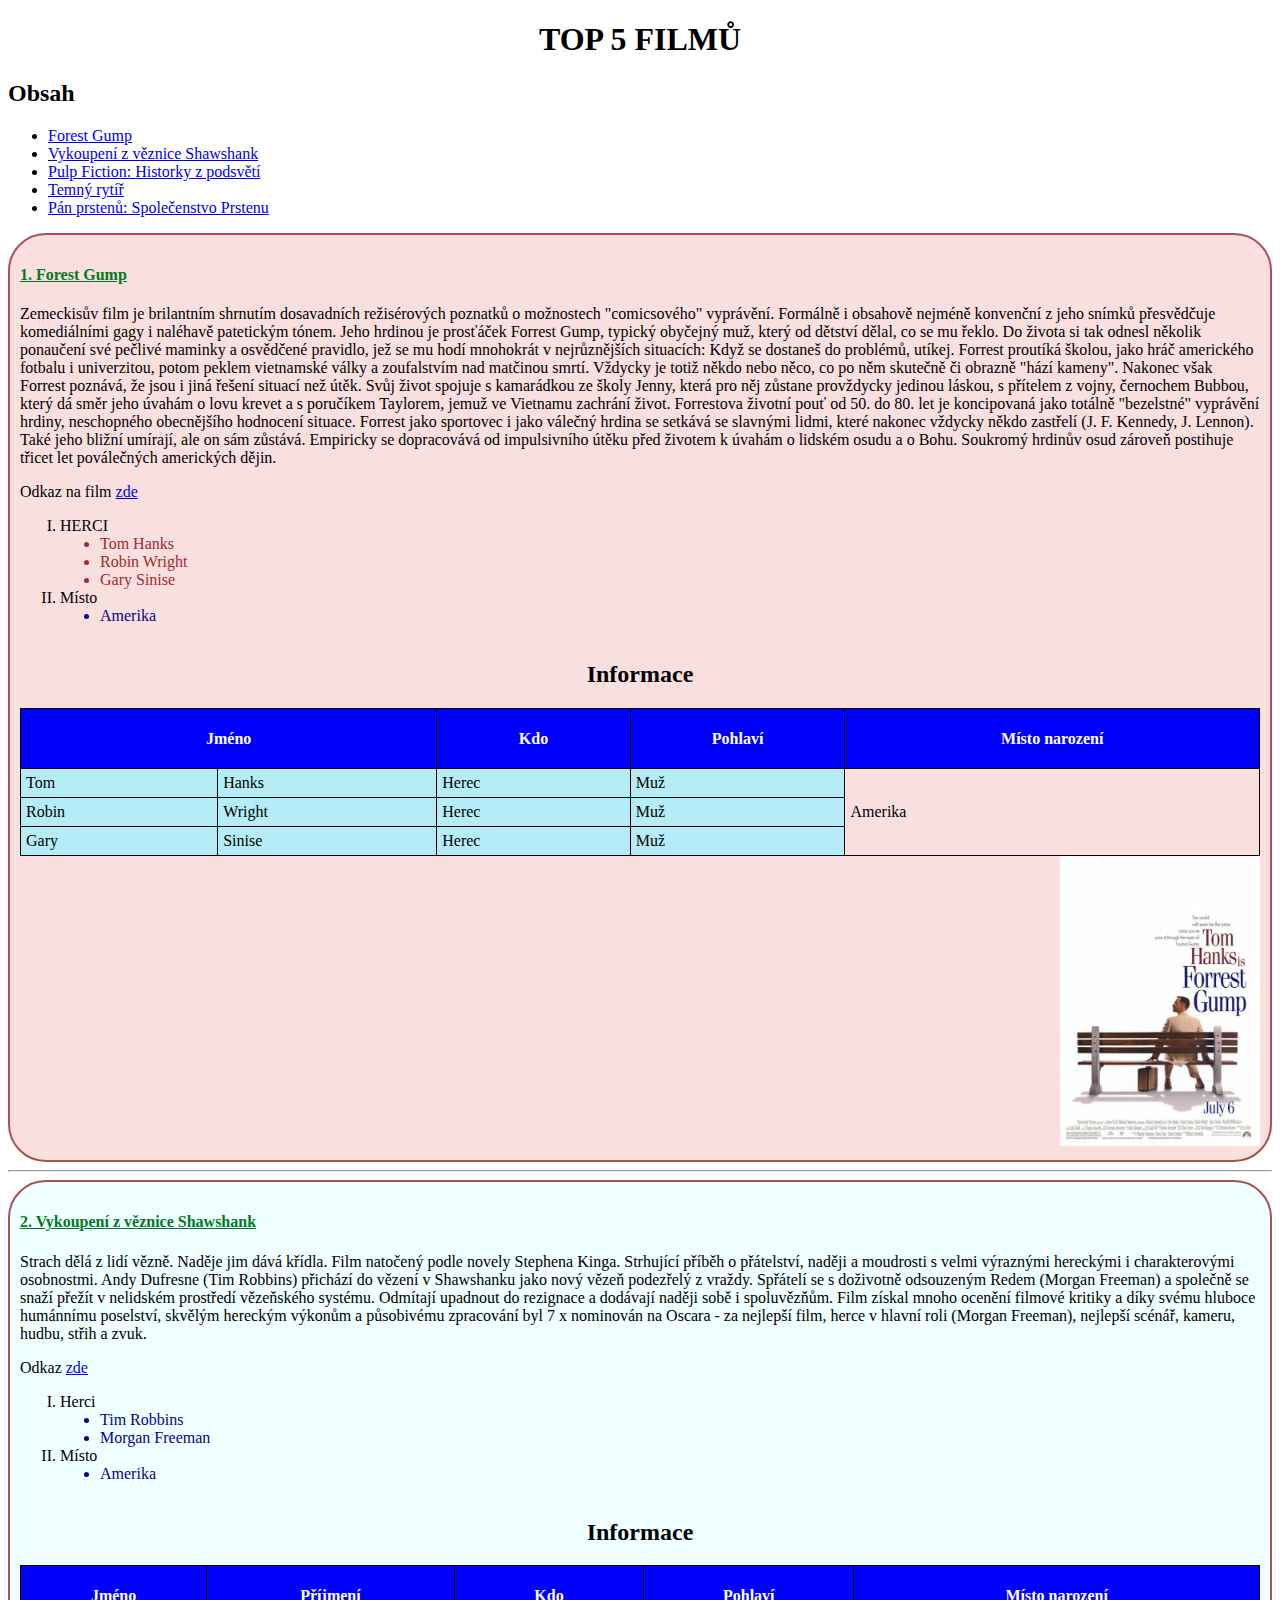
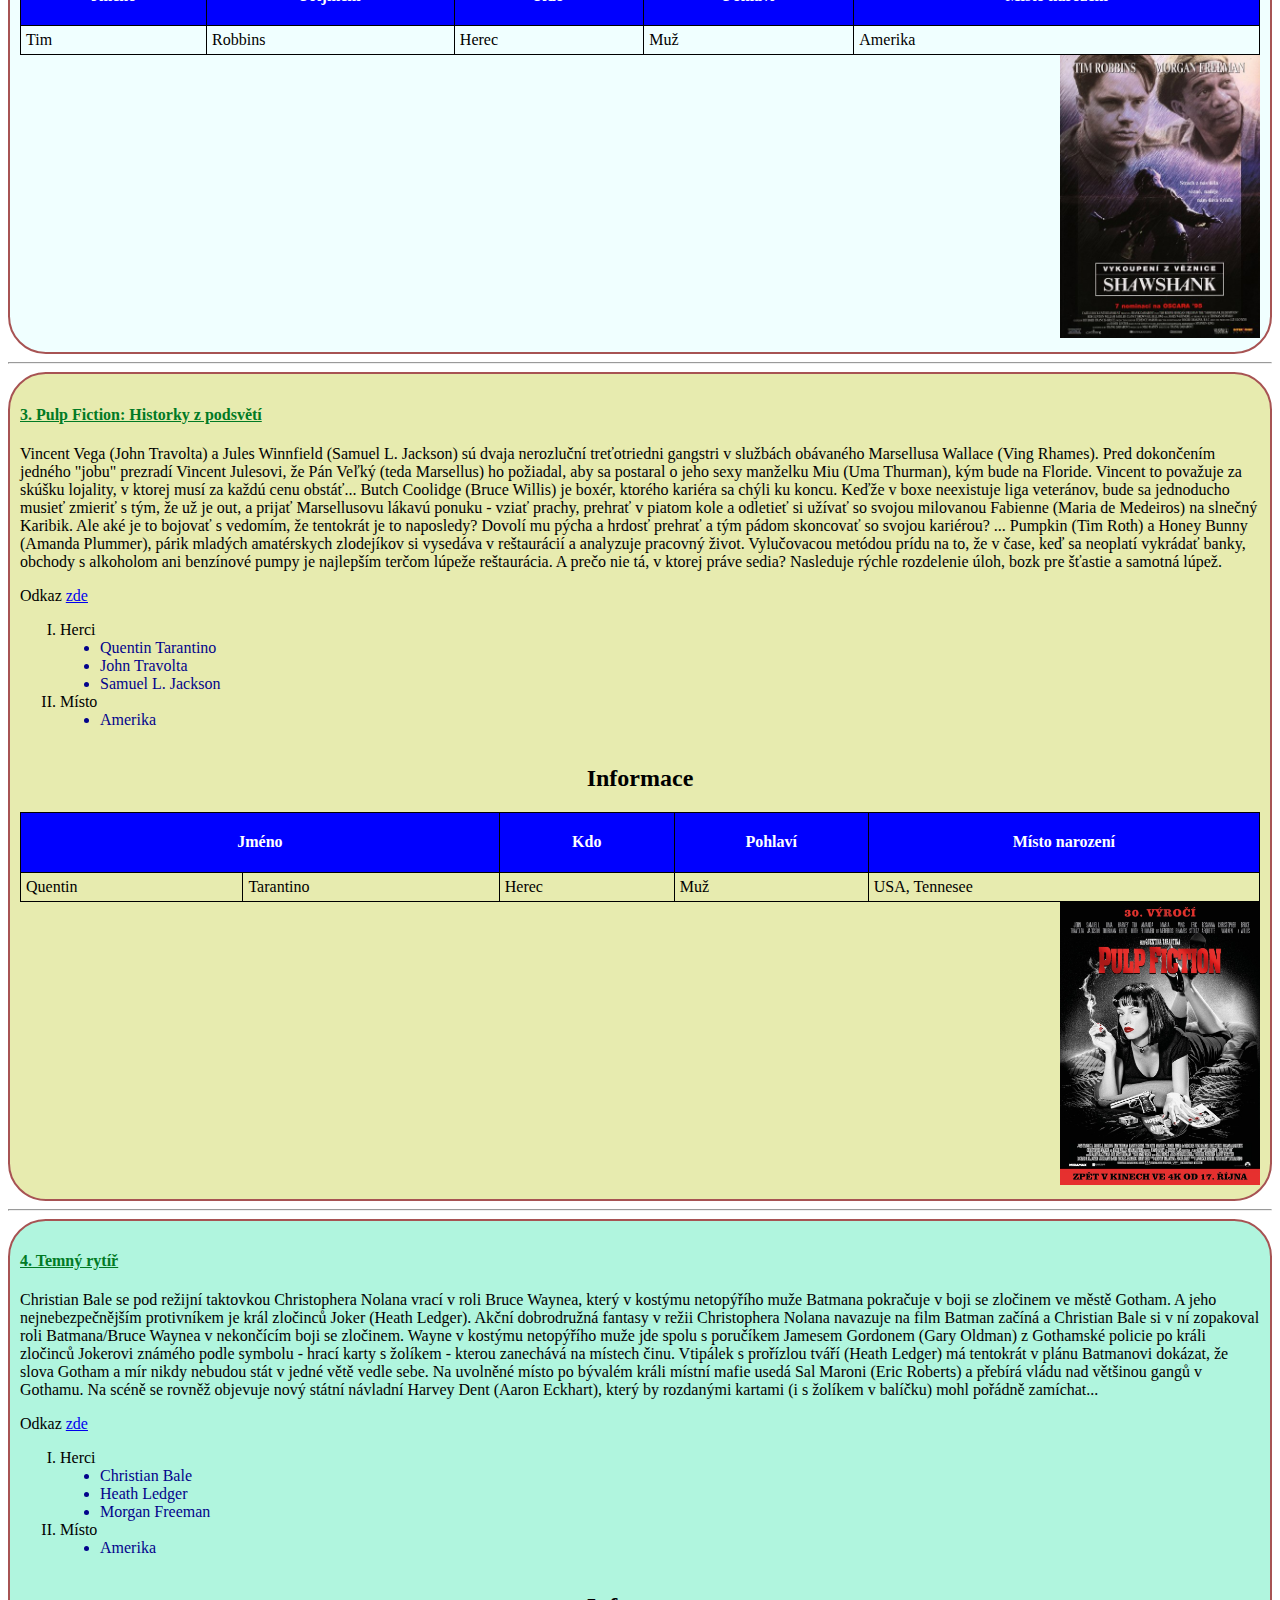
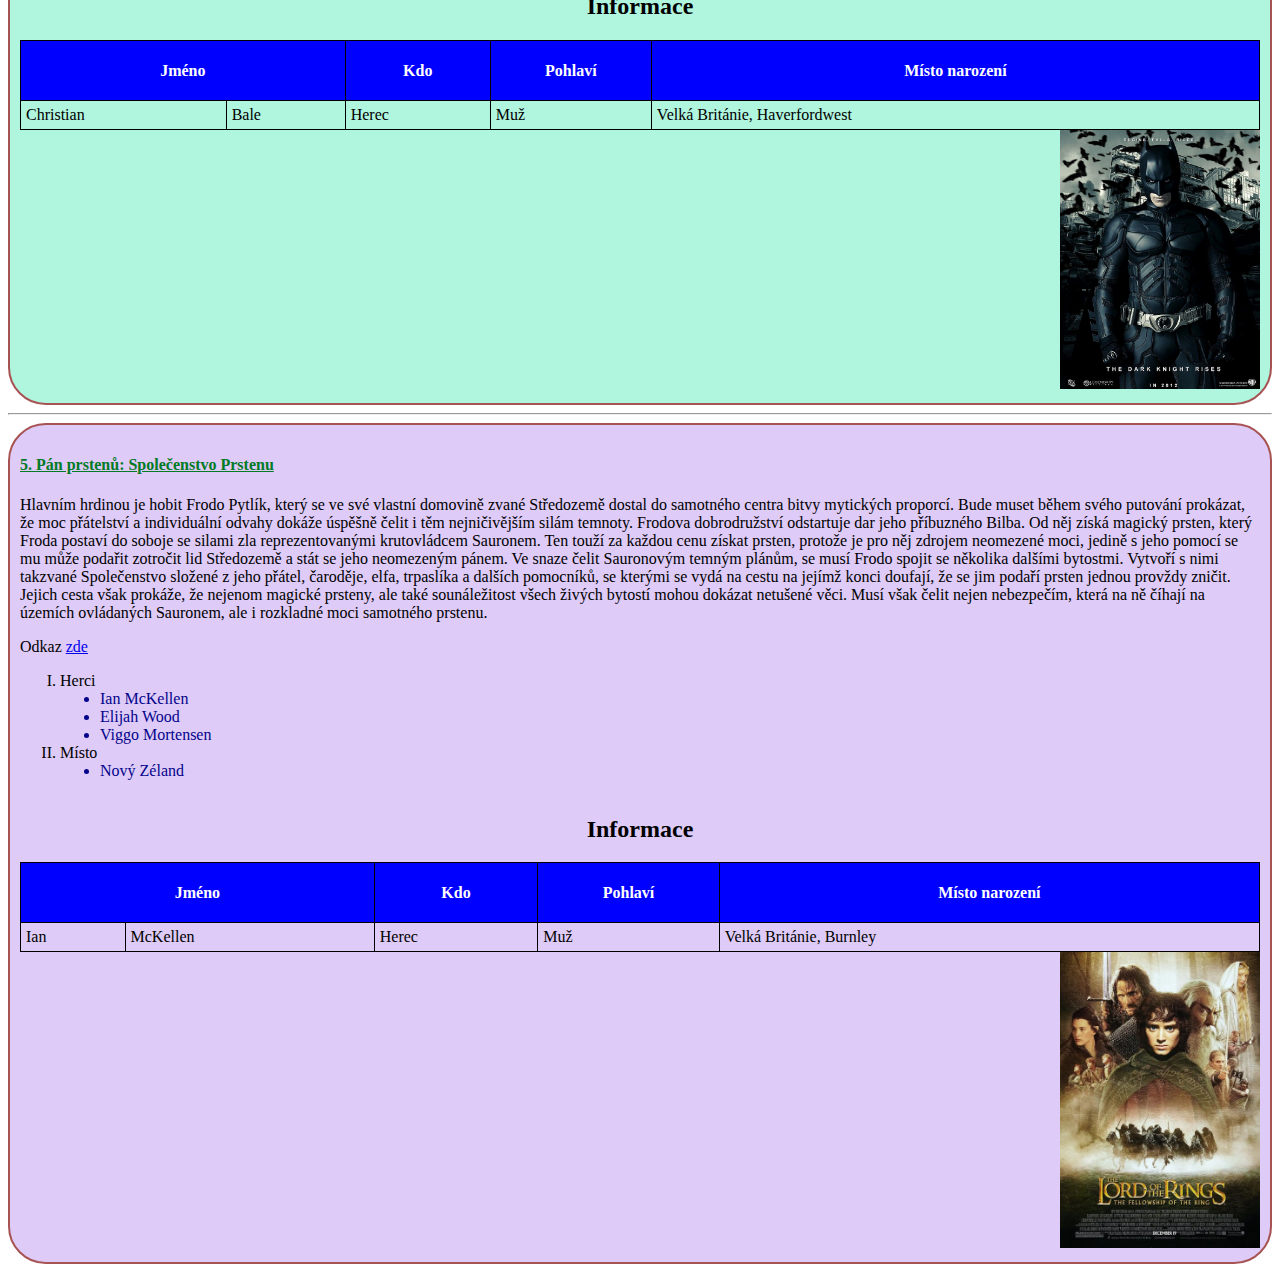
<file: index.html>
<!DOCTYPE html>
<html lang="en">
<head>
    <meta charset="UTF-8">
    <meta http-equiv="X-UA-Compatible" content="IE=edge">
    <meta name="viewport" content="width=device-width, initial-scale=1.0">
    <link rel="stylesheet" href="styly.css">
    <link rel="shortcut icon" href="favicon.ico" type="image/x-icon">
    <title>TOP 5</title>
</head>
<body>
    
 <h1 id="h1"> TOP 5 FILMŮ</h1>
 <h2>Obsah</h2>
 <div id="obsah">
 <ul>
   <li><a href="#Forest">Forest Gump</a></li>
   <li><a href="#Vykoup">Vykoupení z věznice Shawshank</a></li>
   <li><a href="#Pulp">Pulp Fiction: Historky z podsvětí</a></li>
   <li><a href="#Temny">Temný rytíř</a></li>
   <li><a href="#panprd">Pán prstenů: Společenstvo Prstenu</a></li>
 </ul>
 </div>
 <div id="forest">   
 <h4 id="Forest"> <u>1. Forest Gump</u> </h4>
    <p>Zemeckisův film je brilantním shrnutím dosavadních režisérových poznatků o možnostech "comicsového" vyprávění. Formálně i obsahově nejméně konvenční z jeho snímků přesvědčuje komediálními gagy i naléhavě patetickým tónem. Jeho hrdinou je prosťáček Forrest Gump, typický obyčejný muž, který od dětství dělal, co se mu řeklo. Do života si tak odnesl několik ponaučení své pečlivé maminky a osvědčené pravidlo, jež se mu hodí mnohokrát v nejrůznějších situacích: Když se dostaneš do problémů, utíkej. Forrest proutíká školou, jako hráč amerického fotbalu i univerzitou, potom peklem vietnamské války a zoufalstvím nad matčinou smrtí. Vždycky je totiž někdo nebo něco, co po něm skutečně či obrazně "hází kameny". Nakonec však Forrest poznává, že jsou i jiná řešení situací než útěk. Svůj život spojuje s kamarádkou ze školy Jenny, která pro něj zůstane provždycky jedinou láskou, s přítelem z vojny, černochem Bubbou, který dá směr jeho úvahám o lovu krevet a s poručíkem Taylorem, jemuž ve Vietnamu zachrání život. Forrestova životní pouť od 50. do 80. let je koncipovaná jako totálně "bezelstné" vyprávění hrdiny, neschopného obecnějšího hodnocení situace. Forrest jako sportovec i jako válečný hrdina se setkává se slavnými lidmi, které nakonec vždycky někdo zastřelí (J. F. Kennedy, J. Lennon). Také jeho bližní umírají, ale on sám zůstává. Empiricky se dopracovává od impulsivního útěku před životem k úvahám o lidském osudu a o Bohu. Soukromý hrdinův osud zároveň postihuje třicet let poválečných amerických dějin.</p>
    Odkaz na film <a href="https://www.csfd.cz/film/10135-forrest-gump/prehled/">zde</a> <br>
    <ol>
      <li>HERCI</li>
      <ul>
         <li id="text">Tom Hanks</li>
         <li id="text">Robin Wright</li>
         <li id="text">Gary Sinise</li>
      </ul>
      <li>Místo</li>
      <ul>
         <li>Amerika</li>
      </ul>
    </ol>

    <table style="width:100%;">
      <colgroup>
         <col span="4" style="background-color:rgb(180, 237, 247)">
      </colgroup>
      <caption><h2>Informace</h2></caption>
      <tr style="height:60px" > 
         <th colspan="2">Jméno</th>
         <th>Kdo</th>
         <th>Pohlaví</th>
         <th>Místo narození</th>
      </tr>
      <tr>
         <td>Tom</td>
         <td>Hanks</td>
         <td>Herec</td>
         <td>Muž</td>
         <td rowspan="3">Amerika</td>
      </tr>
      <tr>
         <td>Robin</td>
         <td>Wright</td>
         <td>Herec</td>
         <td>Muž</td>
      </tr>
      <tr>
         <td>Gary</td>
         <td>Sinise</td>
         <td>Herec</td>
         <td>Muž</td>
      </tr>
   </table>

    <div class="prav">
      <a href="https://www.csfd.cz/film/10135-forrest-gump/prehled/"><img src="MV5BNDYwNzVjMTItZmU5YS00YjQ5LTljYjgtMjY2NDVmYWMyNWFmXkEyXkFqcGc@._V1_FMjpg_UX1000_.jpg" pos width="200" alt="Forest Gump"></a>
    </div>
    </div>
    <hr>
    <div id="shaw">
 <h4 id="Vykoup"> <u>2. Vykoupení z věznice Shawshank</u> </h4> 
    <p>Strach dělá z lidí vězně. Naděje jim dává křídla. Film natočený podle novely Stephena Kinga. Strhující příběh o přátelství, naději a moudrosti s velmi výraznými hereckými i charakterovými osobnostmi. Andy Dufresne (Tim Robbins) přichází do vězení v Shawshanku jako nový vězeň podezřelý z vraždy. Spřátelí se s doživotně odsouzeným Redem (Morgan Freeman) a společně se snaží přežít v nelidském prostředí vězeňského systému. Odmítají upadnout do rezignace a dodávají naději sobě i spoluvězňům. Film získal mnoho ocenění filmové kritiky a díky svému hluboce humánnímu poselství, skvělým hereckým výkonům a působivému zpracování byl 7 x nominován na Oscara - za nejlepší film, herce v hlavní roli (Morgan Freeman), nejlepší scénář, kameru, hudbu, střih a zvuk.</p>
    Odkaz <a href="https://www.csfd.cz/film/2294-vykoupeni-z-veznice-shawshank/prehled/">zde</a> <br>
    <ol>
      <li>Herci</li>
      <ul>
         <li>Tim Robbins</li>
         <li>Morgan Freeman</li>
      </ul>
      <li>Místo</li>
      <ul>
         <li>Amerika</li>
      </ul>
    </ol>
    <table style="width:100%;">
      <caption><h2>Informace</h2></caption>
      <tr style="height:60px" > 
         <th>Jméno</th>
         <th>Příjmení</th>
         <th>Kdo</th>
         <th>Pohlaví</th>
         <th>Místo narození</th>
      </tr>
      <tr>
         <td>Tim</td>
         <td>Robbins</td>
         <td>Herec</td>
         <td>Muž</td>
         <td>Amerika</td>
      </tr>
   </table>
    <div class="prav">
    <img src="162505167_735db9.jpg" pos width="200" alt="Shawshank"> 
    </div>
   </div>
    <hr>
    <div id="pulp">
 <h4 id="Pulp"> <u>3. Pulp Fiction: Historky z podsvětí </u></h4> 
    <p>Vincent Vega (John Travolta) a Jules Winnfield (Samuel L. Jackson) sú dvaja nerozluční treťotriedni gangstri v službách obávaného Marsellusa Wallace (Ving Rhames). Pred dokončením jedného "jobu" prezradí Vincent Julesovi, že Pán Veľký (teda Marsellus) ho požiadal, aby sa postaral o jeho sexy manželku Miu (Uma Thurman), kým bude na Floride. Vincent to považuje za skúšku lojality, v ktorej musí za každú cenu obstáť... Butch Coolidge (Bruce Willis) je boxér, ktorého kariéra sa chýli ku koncu. Keďže v boxe neexistuje liga veteránov, bude sa jednoducho musieť zmieriť s tým, že už je out, a prijať Marsellusovu lákavú ponuku - vziať prachy, prehrať v piatom kole a odletieť si užívať so svojou milovanou Fabienne (Maria de Medeiros) na slnečný Karibik. Ale aké je to bojovať s vedomím, že tentokrát je to naposledy? Dovolí mu pýcha a hrdosť prehrať a tým pádom skoncovať so svojou kariérou? ... Pumpkin (Tim Roth) a Honey Bunny (Amanda Plummer), párik mladých amatérskych zlodejíkov si vysedáva v reštaurácií a analyzuje pracovný život. Vylučovacou metódou prídu na to, že v čase, keď sa neoplatí vykrádať banky, obchody s alkoholom ani benzínové pumpy je najlepším terčom lúpeže reštaurácia. A prečo nie tá, v ktorej práve sedia? Nasleduje rýchle rozdelenie úloh, bozk pre šťastie a samotná lúpež.</p>
    Odkaz <a href="https://www.csfd.cz/film/8852-pulp-fiction-historky-z-podsveti/prehled/">zde</a> <br>
    <ol>
      <li>Herci</li>
      <ul>
         <li>Quentin Tarantino</li>
         <li>John Travolta</li>
         <li>Samuel L. Jackson</li>
      </ul>
      <li>Místo</li>
      <ul>
         <li>Amerika</li>
      </ul>
    </ol>
    <table style="width:100%;">
      <caption><h2>Informace</h2></caption>
      <tr style="height:60px" > 
         <th colspan="2">Jméno</th>
         <th>Kdo</th>
         <th>Pohlaví</th>
         <th>Místo narození</th>
      </tr>
      <tr>
         <td>Quentin</td>
         <td>Tarantino</td>
         <td>Herec</td>
         <td>Muž</td>
         <td>USA, Tennesee</td>
      </tr>
   </table>
    <div class="prav">
    <img src="pulp-fiction.jpg" pos width="200" alt="pulp-fiction"> 
    </div>
   </div>
    <hr>
    <div id="temn">
 <h4 id="Temny"> <u>4. Temný rytíř </u></h4>
    <p>Christian Bale se pod režijní taktovkou Christophera Nolana vrací v roli Bruce Waynea, který v kostýmu netopýřího muže Batmana pokračuje v boji se zločinem ve městě Gotham. A jeho nejnebezpečnějším protivníkem je král zločinců Joker (Heath Ledger).
    Akční dobrodružná fantasy v režii Christophera Nolana navazuje na film Batman začíná a Christian Bale si v ní zopakoval roli Batmana/Bruce Waynea v nekončícím boji se zločinem. Wayne v kostýmu netopýřího muže jde spolu s poručíkem Jamesem Gordonem (Gary Oldman) z Gothamské policie po králi zločinců Jokerovi známého podle symbolu - hrací karty s žolíkem - kterou zanechává na místech činu. Vtipálek s prořízlou tváří (Heath Ledger) má tentokrát v plánu Batmanovi dokázat, že slova Gotham a mír nikdy nebudou stát v jedné větě vedle sebe. Na uvolněné místo po bývalém králi místní mafie usedá Sal Maroni (Eric Roberts) a přebírá vládu nad většinou gangů v Gothamu. Na scéně se rovněž objevuje nový státní návladní Harvey Dent (Aaron Eckhart), který by rozdanými kartami (i s žolíkem v balíčku) mohl pořádně zamíchat...</p>
    Odkaz <a href="https://www.csfd.cz/film/223734-temny-rytir/prehled/">zde</a> <br>
    <ol>
      <li>Herci</li>
      <ul>
         <li>Christian Bale</li>
         <li>Heath Ledger</li>
         <li>Morgan Freeman</li>
      </ul>
      <li>Místo</li>
      <ul>
         <li>Amerika</li>
      </ul>
    </ol>
    <table style="width:100%;">
      <caption><h2>Informace</h2></caption>
      <tr style="height:60px" > 
         <th colspan="2">Jméno</th>
         <th>Kdo</th>
         <th>Pohlaví</th>
         <th>Místo narození</th>
      </tr>
      <tr>
         <td>Christian</td>
         <td>Bale</td>
         <td>Herec</td>
         <td>Muž</td>
         <td>Velká Británie, Haverfordwest</td>
      </tr>
   </table>
    <div class="prav">
    <img src="temny-rytir-povstal-plakat_full.jpg" pos width="200" alt="Temný_rytíř"> 
    </div>
   </div>
    <hr>
    <div id="panp">
 <h4 id="panprd"> <u>5. Pán prstenů: Společenstvo Prstenu </u></h4> 
    <p>Hlavním hrdinou je hobit Frodo Pytlík, který se ve své vlastní domovině zvané Středozemě dostal do samotného centra bitvy mytických proporcí. Bude muset během svého putování prokázat, že moc přátelství a individuální odvahy dokáže úspěšně čelit i těm nejničivějším silám temnoty. Frodova dobrodružství odstartuje dar jeho příbuzného Bilba. Od něj získá magický prsten, který Froda postaví do soboje se silami zla reprezentovanými krutovládcem Sauronem. Ten touží za každou cenu získat prsten, protože je pro něj zdrojem neomezené moci, jedině s jeho pomocí se mu může podařit zotročit lid Středozemě a stát se jeho neomezeným pánem. Ve snaze čelit Sauronovým temným plánům, se musí Frodo spojit se několika dalšími bytostmi. Vytvoří s nimi takzvané Společenstvo složené z jeho přátel, čaroděje, elfa, trpaslíka a dalších pomocníků, se kterými se vydá na cestu na jejímž konci doufají, že se jim podaří prsten jednou provždy zničit. Jejich cesta však prokáže, že nejenom magické prsteny, ale také sounáležitost všech živých bytostí mohou dokázat netušené věci. Musí však čelit nejen nebezpečím, která na ně číhají na územích ovládaných Sauronem, ale i rozkladné moci samotného prstenu.</p>
    Odkaz <a href="https://www.csfd.cz/film/4711-pan-prstenu-spolecenstvo-prstenu/prehled/">zde</a> <br>
    <ol>
      <li>Herci</li>
      <ul>
         <li>Ian McKellen</li>
         <li>Elijah Wood</li>
         <li>Viggo Mortensen</li>
      </ul>
      <li>Místo</li>
      <ul>
         <li>Nový Zéland</li>
      </ul>
    </ol>
    <table style="width:100%;">
      <caption><h2>Informace</h2></caption>
      <tr style="height:60px" > 
         <th colspan="2">Jméno</th>
         <th>Kdo</th>
         <th>Pohlaví</th>
         <th>Místo narození</th>
      </tr>
      <tr>
         <td>Ian</td>
         <td>McKellen</td>
         <td>Herec</td>
         <td>Muž</td>
         <td>Velká Británie, Burnley</td>
      </tr>
   </table>
    <div class="prav">
    <img src="movie-63256d2ad1fbb98eb71759c5c5156f9f9f310364f3301c44757c178539044312.webp" pos width="200" alt="Pán prstenů">
    </div>
    </div>
</body>
</html>
<!--
   <table>
      <tr>
         <td>A</td>
-->
</file>
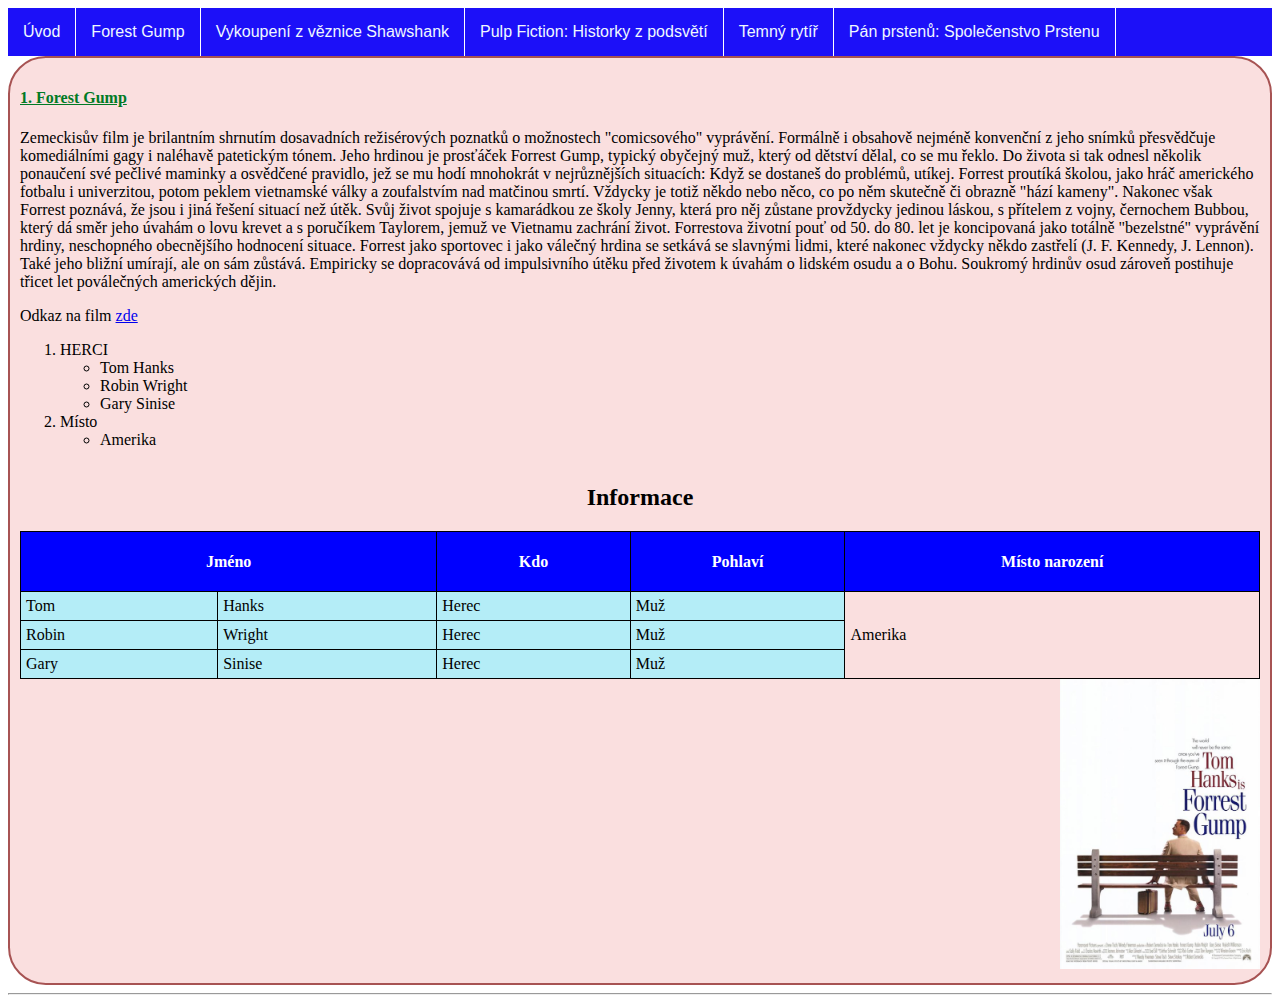
<file: 01Forest.html>
<!DOCTYPE html>
<html lang="en">
<head>
    <meta charset="UTF-8">
    <meta http-equiv="X-UA-Compatible" content="IE=edge">
    <meta name="viewport" content="width=device-width, initial-scale=1.0">
    <link rel="stylesheet" href="001styly.css">
    <link rel="shortcut icon" href="favicon.ico" type="image/x-icon">
    <title>Document</title>
</head>
<body>
   <ul id="topmenu">
      <li><a href="index.html">Úvod</a></li>
      <li><a href="01Forest.html">Forest Gump</a></li>
      <li><a href="02Shaw.html">Vykoupení z věznice Shawshank</a></li>
      <li><a href="03Pulp.html">Pulp Fiction: Historky z podsvětí</a></li>
      <li><a href="04Temny.html">Temný rytíř</a></li>
      <li><a href="05panprst.html">Pán prstenů: Společenstvo Prstenu</a></li>
   </ul>    
     
    <div id="forest">   
        <h4 id="Forest"> <u>1. Forest Gump</u> </h4>
           <p>Zemeckisův film je brilantním shrnutím dosavadních režisérových poznatků o možnostech "comicsového" vyprávění. Formálně i obsahově nejméně konvenční z jeho snímků přesvědčuje komediálními gagy i naléhavě patetickým tónem. Jeho hrdinou je prosťáček Forrest Gump, typický obyčejný muž, který od dětství dělal, co se mu řeklo. Do života si tak odnesl několik ponaučení své pečlivé maminky a osvědčené pravidlo, jež se mu hodí mnohokrát v nejrůznějších situacích: Když se dostaneš do problémů, utíkej. Forrest proutíká školou, jako hráč amerického fotbalu i univerzitou, potom peklem vietnamské války a zoufalstvím nad matčinou smrtí. Vždycky je totiž někdo nebo něco, co po něm skutečně či obrazně "hází kameny". Nakonec však Forrest poznává, že jsou i jiná řešení situací než útěk. Svůj život spojuje s kamarádkou ze školy Jenny, která pro něj zůstane provždycky jedinou láskou, s přítelem z vojny, černochem Bubbou, který dá směr jeho úvahám o lovu krevet a s poručíkem Taylorem, jemuž ve Vietnamu zachrání život. Forrestova životní pouť od 50. do 80. let je koncipovaná jako totálně "bezelstné" vyprávění hrdiny, neschopného obecnějšího hodnocení situace. Forrest jako sportovec i jako válečný hrdina se setkává se slavnými lidmi, které nakonec vždycky někdo zastřelí (J. F. Kennedy, J. Lennon). Také jeho bližní umírají, ale on sám zůstává. Empiricky se dopracovává od impulsivního útěku před životem k úvahám o lidském osudu a o Bohu. Soukromý hrdinův osud zároveň postihuje třicet let poválečných amerických dějin.</p>
           Odkaz na film <a href="https://www.csfd.cz/film/10135-forrest-gump/prehled/">zde</a> <br>
           <ol>
             <li>HERCI</li>
             <ul>
                <li id="text">Tom Hanks</li>
                <li id="text">Robin Wright</li>
                <li id="text">Gary Sinise</li>
             </ul>
             <li>Místo</li>
             <ul>
                <li>Amerika</li>
             </ul>
           </ol>
       
           <table style="width:100%;">
             <colgroup>
                <col span="4" style="background-color:rgb(180, 237, 247)">
             </colgroup>
             <caption><h2>Informace</h2></caption>
             <tr style="height:60px" > 
                <th colspan="2">Jméno</th>
                <th>Kdo</th>
                <th>Pohlaví</th>
                <th>Místo narození</th>
             </tr>
             <tr>
                <td>Tom</td>
                <td>Hanks</td>
                <td>Herec</td>
                <td>Muž</td>
                <td rowspan="3">Amerika</td>
             </tr>
             <tr>
                <td>Robin</td>
                <td>Wright</td>
                <td>Herec</td>
                <td>Muž</td>
             </tr>
             <tr>
                <td>Gary</td>
                <td>Sinise</td>
                <td>Herec</td>
                <td>Muž</td>
             </tr>
          </table>
       
           <div class="prav">
             <a href="https://www.csfd.cz/film/10135-forrest-gump/prehled/"><img src="MV5BNDYwNzVjMTItZmU5YS00YjQ5LTljYjgtMjY2NDVmYWMyNWFmXkEyXkFqcGc@._V1_FMjpg_UX1000_.jpg" pos width="200" alt="Forest Gump"></a>
           </div>
           </div>
           <hr> 
</body>
</html>
</file>
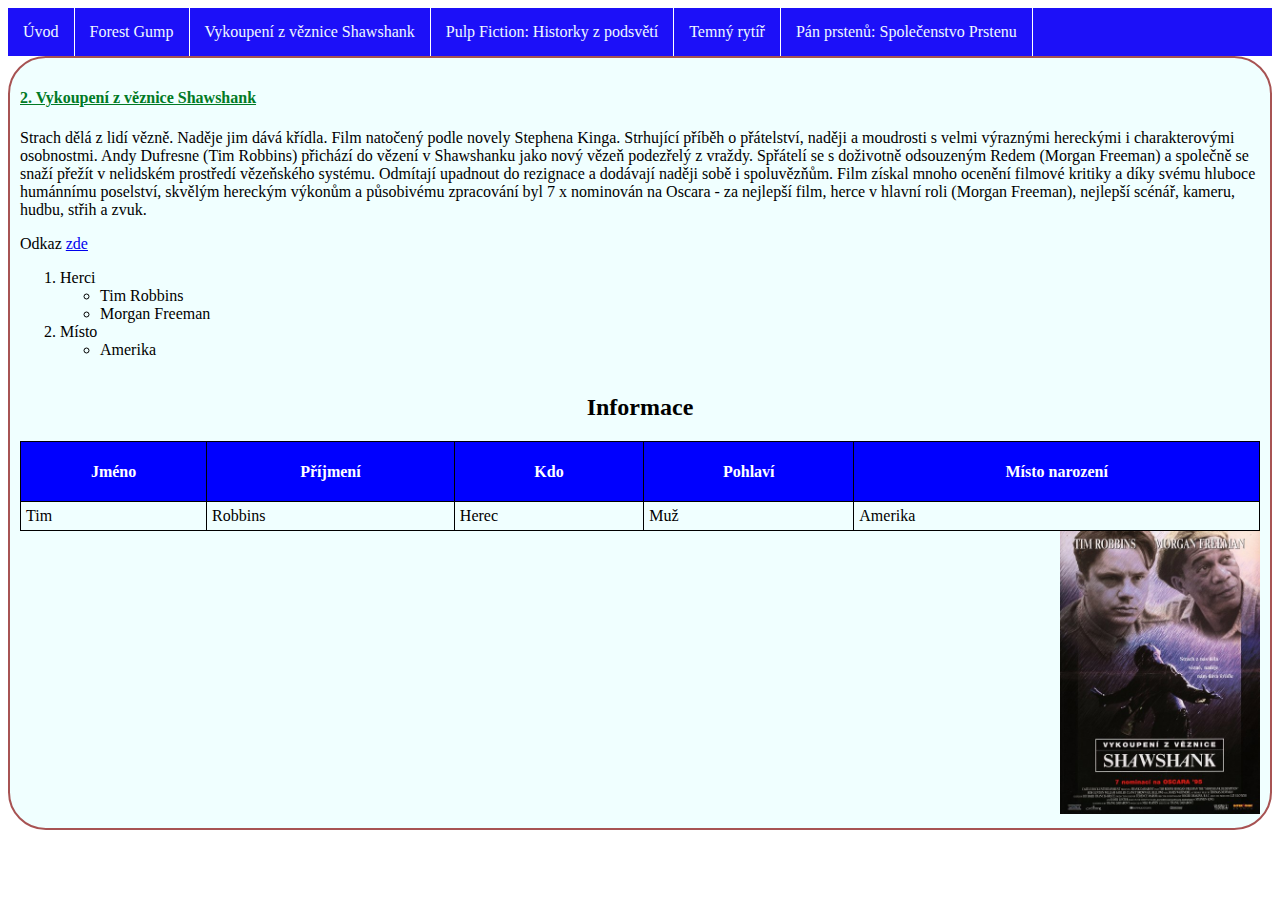
<file: 02Shaw.html>
<!DOCTYPE html>
<html lang="en">
<head>
    <meta charset="UTF-8">
    <meta http-equiv="X-UA-Compatible" content="IE=edge">
    <meta name="viewport" content="width=device-width, initial-scale=1.0">
    <link rel="stylesheet" href="002styly.css">
    <link rel="shortcut icon" href="favicon.ico" type="image/x-icon">
    <title>Vykoupení z věznice Shawshank</title>
</head>
<body>
    <ul id="topmenu">
        <li><a href="index.html">Úvod</a></li>
        <li><a href="01Forest.html">Forest Gump</a></li>
        <li><a href="02Shaw.html">Vykoupení z věznice Shawshank</a></li>
        <li><a href="03Pulp.html">Pulp Fiction: Historky z podsvětí</a></li>
        <li><a href="04Temny.html">Temný rytíř</a></li>
        <li><a href="05panprst.html">Pán prstenů: Společenstvo Prstenu</a></li>
     </ul>        
    <div id="shaw">
        <h4 id="Vykoup"> <u>2. Vykoupení z věznice Shawshank</u> </h4> 
           <p>Strach dělá z lidí vězně. Naděje jim dává křídla. Film natočený podle novely Stephena Kinga. Strhující příběh o přátelství, naději a moudrosti s velmi výraznými hereckými i charakterovými osobnostmi. Andy Dufresne (Tim Robbins) přichází do vězení v Shawshanku jako nový vězeň podezřelý z vraždy. Spřátelí se s doživotně odsouzeným Redem (Morgan Freeman) a společně se snaží přežít v nelidském prostředí vězeňského systému. Odmítají upadnout do rezignace a dodávají naději sobě i spoluvězňům. Film získal mnoho ocenění filmové kritiky a díky svému hluboce humánnímu poselství, skvělým hereckým výkonům a působivému zpracování byl 7 x nominován na Oscara - za nejlepší film, herce v hlavní roli (Morgan Freeman), nejlepší scénář, kameru, hudbu, střih a zvuk.</p>
           Odkaz <a href="https://www.csfd.cz/film/2294-vykoupeni-z-veznice-shawshank/prehled/">zde</a> <br>
           <ol>
             <li>Herci</li>
             <ul>
                <li>Tim Robbins</li>
                <li>Morgan Freeman</li>
             </ul>
             <li>Místo</li>
             <ul>
                <li>Amerika</li>
             </ul>
           </ol>
           <table style="width:100%;">
             <caption><h2>Informace</h2></caption>
             <tr style="height:60px" > 
                <th>Jméno</th>
                <th>Příjmení</th>
                <th>Kdo</th>
                <th>Pohlaví</th>
                <th>Místo narození</th>
             </tr>
             <tr>
                <td>Tim</td>
                <td>Robbins</td>
                <td>Herec</td>
                <td>Muž</td>
                <td>Amerika</td>
             </tr>
          </table>
           <div class="prav">
           <img src="162505167_735db9.jpg" pos width="200" alt="Shawshank"> 
           </div>
          </div>    
</body>
</html>
</file>
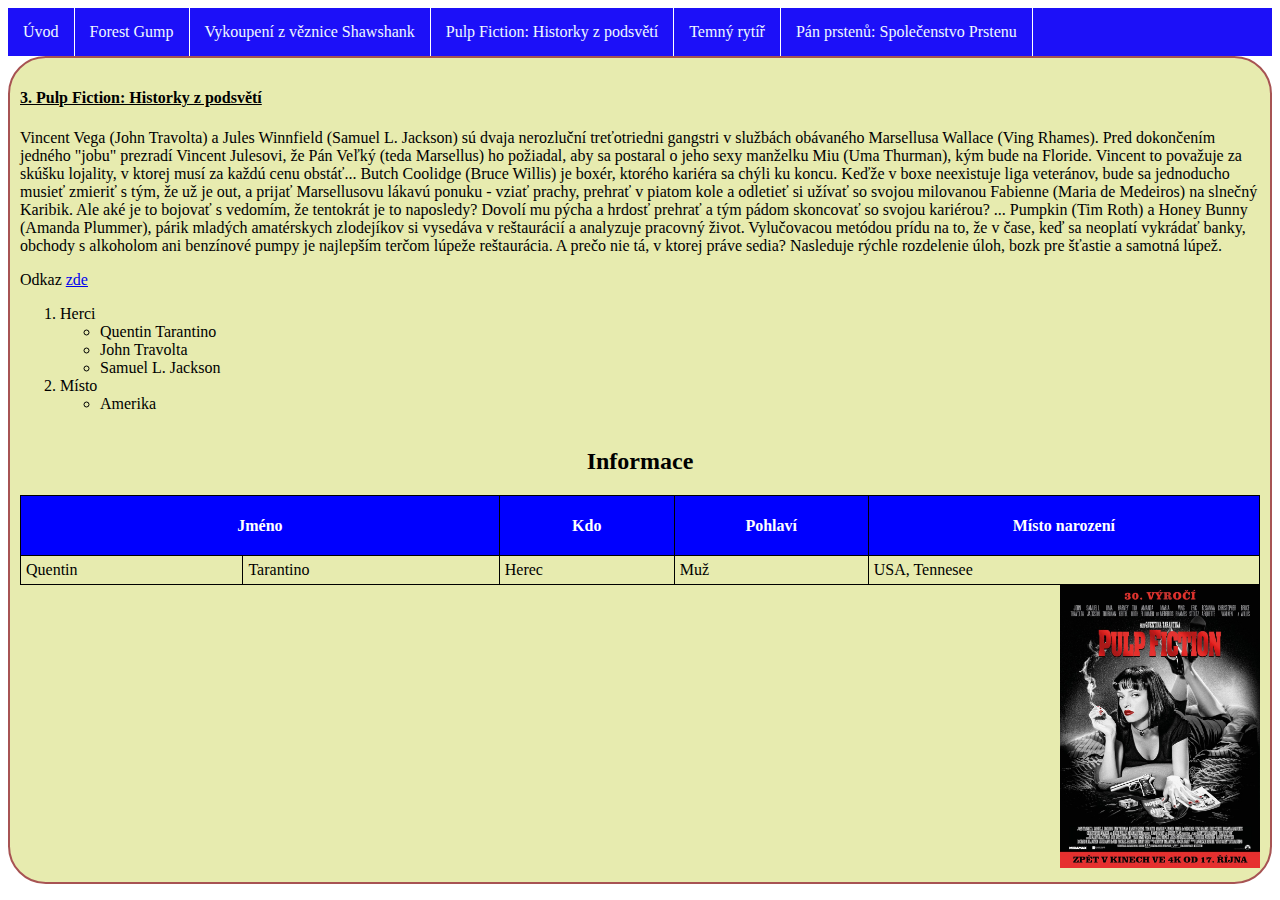
<file: 03Pulp.html>
<!DOCTYPE html>
<html lang="en">
<head>
    <meta charset="UTF-8">
    <meta http-equiv="X-UA-Compatible" content="IE=edge">
    <meta name="viewport" content="width=device-width, initial-scale=1.0">
    <link rel="stylesheet" href="003styly.css">
    <link rel="shortcut icon" href="favicon.ico" type="image/x-icon">
    <title>Pulp Fiction: Historky z podsvětí</title>
</head>
<body>
    <ul id="topmenu">
        <li><a href="index.html">Úvod</a></li>
        <li><a href="01Forest.html">Forest Gump</a></li>
        <li><a href="02Shaw.html">Vykoupení z věznice Shawshank</a></li>
        <li><a href="03Pulp.html">Pulp Fiction: Historky z podsvětí</a></li>
        <li><a href="04Temny.html">Temný rytíř</a></li>
        <li><a href="05panprst.html">Pán prstenů: Společenstvo Prstenu</a></li>
     </ul>    
    <div id="pulp">
        <h4 id="Pulp"> <u>3. Pulp Fiction: Historky z podsvětí </u></h4> 
           <p>Vincent Vega (John Travolta) a Jules Winnfield (Samuel L. Jackson) sú dvaja nerozluční treťotriedni gangstri v službách obávaného Marsellusa Wallace (Ving Rhames). Pred dokončením jedného "jobu" prezradí Vincent Julesovi, že Pán Veľký (teda Marsellus) ho požiadal, aby sa postaral o jeho sexy manželku Miu (Uma Thurman), kým bude na Floride. Vincent to považuje za skúšku lojality, v ktorej musí za každú cenu obstáť... Butch Coolidge (Bruce Willis) je boxér, ktorého kariéra sa chýli ku koncu. Keďže v boxe neexistuje liga veteránov, bude sa jednoducho musieť zmieriť s tým, že už je out, a prijať Marsellusovu lákavú ponuku - vziať prachy, prehrať v piatom kole a odletieť si užívať so svojou milovanou Fabienne (Maria de Medeiros) na slnečný Karibik. Ale aké je to bojovať s vedomím, že tentokrát je to naposledy? Dovolí mu pýcha a hrdosť prehrať a tým pádom skoncovať so svojou kariérou? ... Pumpkin (Tim Roth) a Honey Bunny (Amanda Plummer), párik mladých amatérskych zlodejíkov si vysedáva v reštaurácií a analyzuje pracovný život. Vylučovacou metódou prídu na to, že v čase, keď sa neoplatí vykrádať banky, obchody s alkoholom ani benzínové pumpy je najlepším terčom lúpeže reštaurácia. A prečo nie tá, v ktorej práve sedia? Nasleduje rýchle rozdelenie úloh, bozk pre šťastie a samotná lúpež.</p>
           Odkaz <a href="https://www.csfd.cz/film/8852-pulp-fiction-historky-z-podsveti/prehled/">zde</a> <br>
           <ol>
             <li>Herci</li>
             <ul>
                <li>Quentin Tarantino</li>
                <li>John Travolta</li>
                <li>Samuel L. Jackson</li>
             </ul>
             <li>Místo</li>
             <ul>
                <li>Amerika</li>
             </ul>
           </ol>
           <table style="width:100%;">
             <caption><h2>Informace</h2></caption>
             <tr style="height:60px" > 
                <th colspan="2">Jméno</th>
                <th>Kdo</th>
                <th>Pohlaví</th>
                <th>Místo narození</th>
             </tr>
             <tr>
                <td>Quentin</td>
                <td>Tarantino</td>
                <td>Herec</td>
                <td>Muž</td>
                <td>USA, Tennesee</td>
             </tr>
          </table>
           <div class="prav">
           <img src="pulp-fiction.jpg" pos width="200" alt="pulp-fiction"> 
           </div>
          </div>
</body>
</html>
</file>
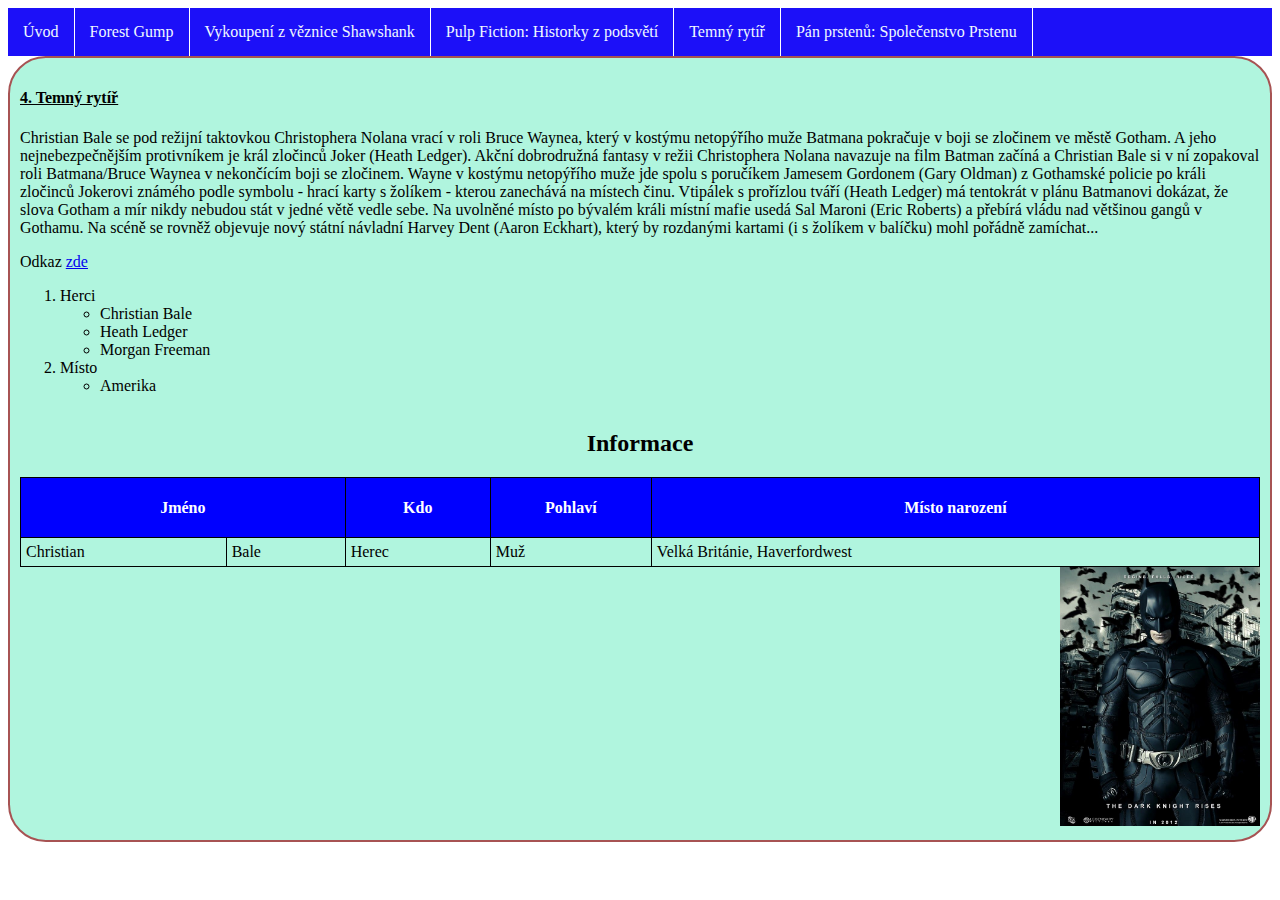
<file: 04Temny.html>
<!DOCTYPE html>
<html lang="en">
<head>
    <meta charset="UTF-8">
    <meta http-equiv="X-UA-Compatible" content="IE=edge">
    <meta name="viewport" content="width=device-width, initial-scale=1.0">
    <link rel="stylesheet" href="004ustyly.css">
    <link rel="shortcut icon" href="favicon.ico" type="image/x-icon">
    <title>Temný rytíř</title>
</head>
<body>
    <ul id="topmenu">
        <li><a href="index.html">Úvod</a></li>
        <li><a href="01Forest.html">Forest Gump</a></li>
        <li><a href="02Shaw.html">Vykoupení z věznice Shawshank</a></li>
        <li><a href="03Pulp.html">Pulp Fiction: Historky z podsvětí</a></li>
        <li><a href="04Temny.html">Temný rytíř</a></li>
        <li><a href="05panprst.html">Pán prstenů: Společenstvo Prstenu</a></li>
     </ul>
<div id="temn">
        <h4 id="Temny"> <u>4. Temný rytíř </u></h4>
           <p>Christian Bale se pod režijní taktovkou Christophera Nolana vrací v roli Bruce Waynea, který v kostýmu netopýřího muže Batmana pokračuje v boji se zločinem ve městě Gotham. A jeho nejnebezpečnějším protivníkem je král zločinců Joker (Heath Ledger).
           Akční dobrodružná fantasy v režii Christophera Nolana navazuje na film Batman začíná a Christian Bale si v ní zopakoval roli Batmana/Bruce Waynea v nekončícím boji se zločinem. Wayne v kostýmu netopýřího muže jde spolu s poručíkem Jamesem Gordonem (Gary Oldman) z Gothamské policie po králi zločinců Jokerovi známého podle symbolu - hrací karty s žolíkem - kterou zanechává na místech činu. Vtipálek s prořízlou tváří (Heath Ledger) má tentokrát v plánu Batmanovi dokázat, že slova Gotham a mír nikdy nebudou stát v jedné větě vedle sebe. Na uvolněné místo po bývalém králi místní mafie usedá Sal Maroni (Eric Roberts) a přebírá vládu nad většinou gangů v Gothamu. Na scéně se rovněž objevuje nový státní návladní Harvey Dent (Aaron Eckhart), který by rozdanými kartami (i s žolíkem v balíčku) mohl pořádně zamíchat...</p>
           Odkaz <a href="https://www.csfd.cz/film/223734-temny-rytir/prehled/">zde</a> <br>
           <ol>
             <li>Herci</li>
             <ul>
                <li>Christian Bale</li>
                <li>Heath Ledger</li>
                <li>Morgan Freeman</li>
             </ul>
             <li>Místo</li>
             <ul>
                <li>Amerika</li>
             </ul>
           </ol>
           <table style="width:100%;">
             <caption><h2>Informace</h2></caption>
             <tr style="height:60px" > 
                <th colspan="2">Jméno</th>
                <th>Kdo</th>
                <th>Pohlaví</th>
                <th>Místo narození</th>
             </tr>
             <tr>
                <td>Christian</td>
                <td>Bale</td>
                <td>Herec</td>
                <td>Muž</td>
                <td>Velká Británie, Haverfordwest</td>
             </tr>
          </table>
           <div class="prav">
           <img src="temny-rytir-povstal-plakat_full.jpg" pos width="200" alt="Temný_rytíř"> 
           </div>
          </div> 
</body>
</html>
</file>
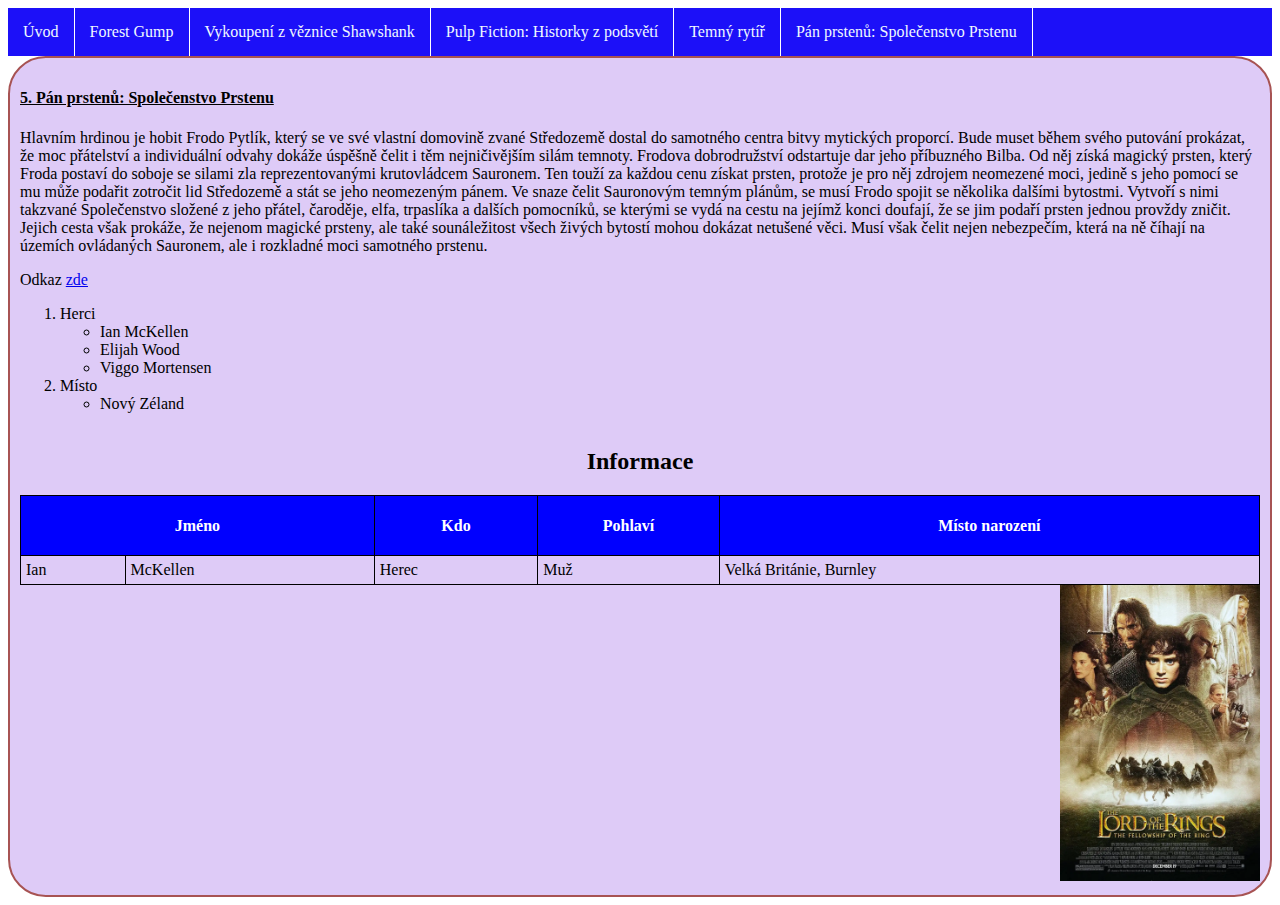
<file: 05panprst.html>
<!DOCTYPE html>
<html lang="en">
<head>
    <meta charset="UTF-8">
    <meta http-equiv="X-UA-Compatible" content="IE=edge">
    <meta name="viewport" content="width=device-width, initial-scale=1.0">
    <link rel="stylesheet" href="005rstyly.css">
    <link rel="shortcut icon" href="favicon.ico" type="image/x-icon">
    <title>Pulp Fiction: Historky z podsvětí</title>
</head>
<body>
    <ul id="topmenu">
        <li><a href="index.html">Úvod</a></li>
        <li><a href="01Forest.html">Forest Gump</a></li>
        <li><a href="02Shaw.html">Vykoupení z věznice Shawshank</a></li>
        <li><a href="03Pulp.html">Pulp Fiction: Historky z podsvětí</a></li>
        <li><a href="04Temny.html">Temný rytíř</a></li>
        <li><a href="05panprst.html">Pán prstenů: Společenstvo Prstenu</a></li>
     </ul>
<div id="panp">
    <h4 id="panprd"> <u>5. Pán prstenů: Společenstvo Prstenu </u></h4> 
       <p>Hlavním hrdinou je hobit Frodo Pytlík, který se ve své vlastní domovině zvané Středozemě dostal do samotného centra bitvy mytických proporcí. Bude muset během svého putování prokázat, že moc přátelství a individuální odvahy dokáže úspěšně čelit i těm nejničivějším silám temnoty. Frodova dobrodružství odstartuje dar jeho příbuzného Bilba. Od něj získá magický prsten, který Froda postaví do soboje se silami zla reprezentovanými krutovládcem Sauronem. Ten touží za každou cenu získat prsten, protože je pro něj zdrojem neomezené moci, jedině s jeho pomocí se mu může podařit zotročit lid Středozemě a stát se jeho neomezeným pánem. Ve snaze čelit Sauronovým temným plánům, se musí Frodo spojit se několika dalšími bytostmi. Vytvoří s nimi takzvané Společenstvo složené z jeho přátel, čaroděje, elfa, trpaslíka a dalších pomocníků, se kterými se vydá na cestu na jejímž konci doufají, že se jim podaří prsten jednou provždy zničit. Jejich cesta však prokáže, že nejenom magické prsteny, ale také sounáležitost všech živých bytostí mohou dokázat netušené věci. Musí však čelit nejen nebezpečím, která na ně číhají na územích ovládaných Sauronem, ale i rozkladné moci samotného prstenu.</p>
       Odkaz <a href="https://www.csfd.cz/film/4711-pan-prstenu-spolecenstvo-prstenu/prehled/">zde</a> <br>
       <ol>
         <li>Herci</li>
         <ul>
            <li>Ian McKellen</li>
            <li>Elijah Wood</li>
            <li>Viggo Mortensen</li>
         </ul>
         <li>Místo</li>
         <ul>
            <li>Nový Zéland</li>
         </ul>
       </ol>
       <table style="width:100%;">
         <caption><h2>Informace</h2></caption>
         <tr style="height:60px" > 
            <th colspan="2">Jméno</th>
            <th>Kdo</th>
            <th>Pohlaví</th>
            <th>Místo narození</th>
         </tr>
         <tr>
            <td>Ian</td>
            <td>McKellen</td>
            <td>Herec</td>
            <td>Muž</td>
            <td>Velká Británie, Burnley</td>
         </tr>
      </table>
       <div class="prav">
       <img src="movie-63256d2ad1fbb98eb71759c5c5156f9f9f310364f3301c44757c178539044312.webp" pos width="200" alt="Pán prstenů">
       </div>
       </div>
    </body>
    </html>
</file>
<file: styly.css>
#h1 {
    text-align: center;
}

#h3 {
    color: rgb(1, 122, 37);
}
#Forest{
    color: rgb(1, 122, 37);
}
/* tr:nth-child(even){
    background-color: blueviolet;
} */
tr:hover {
    background-color: rgba(160, 160, 255, 0.635);
}
#Vykoup{
    color: rgb(1, 122, 37);
}
#Pulp{
    color: rgb(1, 122, 37);
}
#Temny{
    color: rgb(1, 122, 37);
}
#panprd{
    color: rgb(1, 122, 37);
}

body {
    background-color: rgb(255, 255, 255);
}

.prav {
    text-align: right;
}

#p {
    text-align: left;
}


#forest {
    border: 2px rgb(0, 0, 0) solid;
    padding: 10px;
    border-color: rgb(167, 83, 83);
    border-radius: 1cm;
    margin: auto;   
    background-color:  rgb(250, 223, 223);                    
}

#text {
    color: brown;
}

td, th, table{
    border-collapse: collapse;
    border: 1px black solid;
}
td{
    padding: 5px;
}
th{
    background-color: blue;
    color: white;
}

#shaw {
    border: 2px rgb(0, 0, 0) solid;
    padding: 10px;
    border-color: rgb(167, 83, 83);
    border-radius: 1cm;
    margin: auto; 
    background-color: azure;                      
}
#pulp {
    border: 2px rgb(0, 0, 0) solid;
    padding: 10px;
    border-color: rgb(167, 83, 83);
    border-radius: 1cm;
    margin: auto;  
    background-color: rgb(231, 235, 175);                     
}
#temn {
    border: 2px rgb(0, 0, 0) solid;
    padding: 10px;
    border-color: rgb(167, 83, 83);
    border-radius: 1cm;
    margin: auto; 
    background-color: rgb(176, 245, 222);                      
}
#panp {
    border: 2px rgb(0, 0, 0) solid;
    padding: 10px;
    border-color: rgb(167, 83, 83);
    border-radius: 1cm;
    margin: auto;  
    background-color: rgb(222, 203, 247);                     
}

ul{
    list-style-type: disc;
    color: rgb(150, 76, 76);
}
ol{
    list-style-type: upper-roman;
}

ul li {
    color: rgb(3, 3, 139);
}
#obsah ul li{
    color: rgb(0, 0, 0);
}
</file>
<file: 001styly.css>
#topmenu {
    list-style-type: none;
    margin: 0px;
    padding: 0px;
    background-color: rgb(28, 16, 248);
    overflow: hidden;
    border-collapse: collapse;
}
#topmenu li {
    float: left;
}
#topmenu a{
    color: aliceblue;
    text-decoration: none;
    padding: 15px;
    display: block;
    border-right: 1px white solid;
    font-family: 'Trebuchet MS', 'Lucida Sans Unicode', 'Lucida Grande', 'Lucida Sans', Arial, sans-serif;
}
#topmenu a:hover{
    background-color: rgba(147, 205, 255, 0.705);
    border: 1px white solid;
    border-radius: 5px;
}

#forest {
    border: 2px rgb(0, 0, 0) solid;
    padding: 10px;
    border-color: rgb(167, 83, 83);
    border-radius: 1cm;
    margin: auto;   
    background-color:  rgb(250, 223, 223);   
}
td, th, table{
    border-collapse: collapse;
    border: 1px black solid;
}
td{
    padding: 5px;
}
th{
    background-color: blue;
    color: white;}
tr:hover {
        background-color: rgba(160, 160, 255, 0.635);
    }
#Forest{
        color: rgb(1, 122, 37);
}
.prav {
    text-align: right;
}
</file>
<file: 002styly.css>
#topmenu {
    list-style-type: none;
    margin: 0px;
    padding: 0px;
    background-color: rgb(28, 16, 248);
    overflow: hidden;
}
#topmenu li {
    float: left;
}
#topmenu a{
    color: aliceblue;
    text-decoration: none;
    padding: 15px;
    display: block;
    border-right: 1px white solid;
}
#topmenu a:hover{
    background-color: rgba(147, 205, 255, 0.705);
    border: 3px white solid;
    border-radius: 10px;}
#h3 {
        color: rgb(1, 122, 37);}
#Vykoup{
    color: rgb(1, 122, 37);}
.prav {
    text-align: right;}
td, th, table{
        border-collapse: collapse;
        border: 1px black solid;
    }
td{
        padding: 5px;
    }
th{
        background-color: blue;
        color: white;
    }
tr:hover {
        background-color: rgba(160, 160, 255, 0.635);}
    
#shaw{
        border: 2px rgb(0, 0, 0) solid;
        padding: 10px;
        border-color: rgb(167, 83, 83);
        border-radius: 1cm;
        margin: auto; 
        background-color: azure;}
</file>
<file: 003styly.css>
#topmenu {
    list-style-type: none;
    margin: 0px;
    padding: 0px;
    background-color: rgb(28, 16, 248);
    overflow: hidden;
}
#topmenu li {
    float: left;
}
#topmenu a{
    color: aliceblue;
    text-decoration: none;
    padding: 15px;
    display: block;
    border-right: 1px white solid;
}
#topmenu a:hover{
    background-color: rgba(147, 205, 255, 0.705);
    border: 3px white solid;
    border-radius: 10px;}
.prav {
        text-align: right;}
td, th, table{
            border-collapse: collapse;
            border: 1px black solid;
        }
td{
            padding: 5px;
        }
th{
            background-color: blue;
            color: white;
        }
tr:hover {
            background-color: rgba(160, 160, 255, 0.635);}
#pulp {
    border: 2px rgb(0, 0, 0) solid;
    padding: 10px;
    border-color: rgb(167, 83, 83);
    border-radius: 1cm;
    margin: auto;  
    background-color: rgb(231, 235, 175); }
</file>
<file: 004ustyly.css>
#topmenu {
    list-style-type: none;
    margin: 0px;
    padding: 0px;
    background-color: rgb(28, 16, 248);
    overflow: hidden;
}
#topmenu li {
    float: left;
}
#topmenu a{
    color: aliceblue;
    text-decoration: none;
    padding: 15px;
    display: block;
    border-right: 1px white solid;
}
#topmenu a:hover{
    background-color: rgba(147, 205, 255, 0.705);
    border: 3px white solid;
    border-radius: 10px;}
.prav {
        text-align: right;}
td, th, table{
border-collapse: collapse;
border: 1px black solid;
        }
td{
padding: 5px;
        }
th{
background-color: blue;
color: white;
        }
tr:hover {
            background-color: rgba(160, 160, 255, 0.635);}
#temn {
border: 2px rgb(0, 0, 0) solid;
padding: 10px;
border-color: rgb(167, 83, 83);
border-radius: 1cm;
margin: auto; 
background-color: rgb(176, 245, 222);                      
            }
</file>
<file: 005rstyly.css>
#panp {
    border: 2px rgb(0, 0, 0) solid;
    padding: 10px;
    border-color: rgb(167, 83, 83);
    border-radius: 1cm;
    margin: auto;  
    background-color: rgb(222, 203, 247);                     
}
#topmenu {
    list-style-type: none;
    margin: 0px;
    padding: 0px;
    background-color: rgb(28, 16, 248);
    overflow: hidden;
}
#topmenu li {
    float: left;
}
#topmenu a{
    color: aliceblue;
    text-decoration: none;
    padding: 15px;
    display: block;
    border-right: 1px white solid;
}
#topmenu a:hover{
    background-color: rgba(147, 205, 255, 0.705);
    border: 3px white solid;
    border-radius: 10px;}
.prav {
        text-align: right;}
td, th, table{
border-collapse: collapse;
border: 1px black solid;
        }
td{
padding: 5px;
        }
th{
background-color: blue;
color: white;
        }
tr:hover {
            background-color: rgba(160, 160, 255, 0.635);}
</file>
